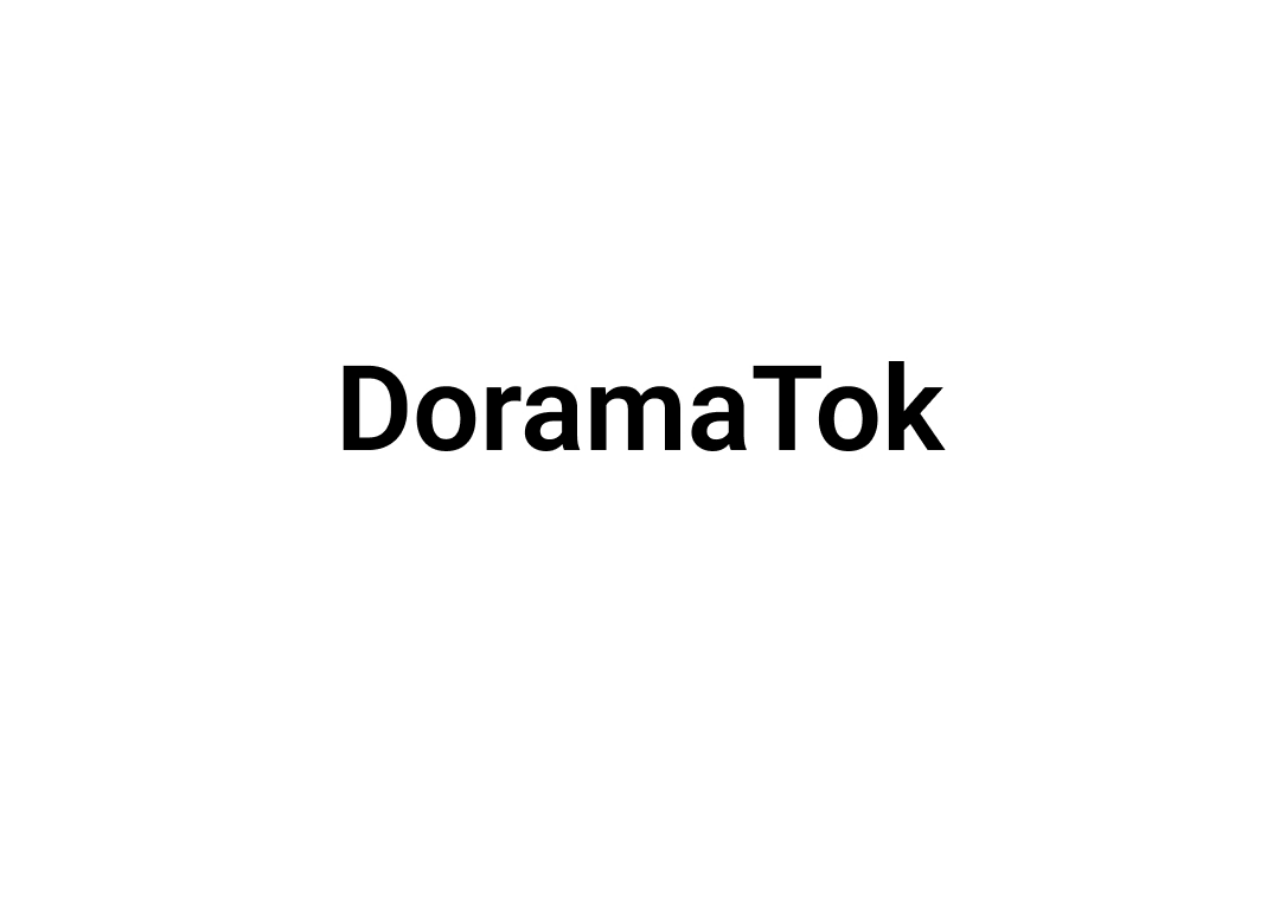
<file: index.html>
<!DOCTYPE html>
<html lang="en">
<head>
  <meta charset="UTF-8">
  <meta name="viewport" content="width=device-width, initial-scale=1.0, user-scalable=no, viewport-fit=cover">
  <title>DoramaShorts</title>
  
  <!-- Предотвращение кэширования -->
  <meta http-equiv="Cache-Control" content="no-cache, no-store, must-revalidate">
  <meta http-equiv="Pragma" content="no-cache">
  <meta http-equiv="Expires" content="0">
  
  <link rel="stylesheet" href="styles48.css">
  <link rel="icon" type="image/x-icon" href="Group-589.ico">
  
  <!-- Предотвращаем зум и другие iOS поведения -->
  <meta name="apple-mobile-web-app-capable" content="yes">
  <meta name="apple-mobile-web-app-status-bar-style" content="black-translucent">
  <meta name="apple-touch-fullscreen" content="yes">
  <meta name="format-detection" content="telephone=no">
  
  <!-- Дополнительные стили для фиксации экрана -->
  <style>
    html, body {
      position: fixed;
      width: 100%;
      height: 100%;
      overflow: hidden;
      overscroll-behavior: none;
      -webkit-overflow-scrolling: touch;
    }
    
    /* Улучшенная отзывчивость вкладок */
    .tab-button {
      -webkit-tap-highlight-color: transparent;
      -webkit-touch-callout: none;
      -webkit-user-select: none;
      touch-action: manipulation;
    }
  </style>
  
  <!-- Telegram Web App Script - ВАЖНО: должен быть загружен первым -->
  <script src="https://telegram.org/js/telegram-web-app.js"></script>
</head>
<body>
  <div class="app">
    <!-- Экран авторизации с картинкой -->
    <div id="loadingIndicator" class="loading-indicator">
      <!-- ЗДЕСЬ МЕНЯЕТСЯ КАРТИНКА ЗАГРУЗКИ -->
      <!-- Замените src на путь к вашей картинке -->
      <img src="images/loading-screen.jpg" alt="Loading" class="loading-image">
    </div>
    
    <!-- Основной контейнер видео (скрыт по умолчанию) -->
    <div class="video-container" id="videoContainer" style="display: none;">
    
      <!-- Контент вкладки "Главная" -->
      <div id="mainContent" class="tab-content active">
        <!-- Основное видео с защитой от iOS плеера -->
        <video 
          id="currentVideo" 
          autoplay 
          muted 
          loop 
          playsinline 
          webkit-playsinline
          disablepictureinpicture
          controlslist="nodownload nofullscreen noremoteplayback"
          x-webkit-airplay="deny"
        ></video>
        
        <!-- Оверлей с информацией о видео (только название и жанр) -->
        <div class="video-info">
          <h3 id="videoTitle"></h3>
          <p id="videoSeries" style="display: none;"></p>
          <p id="videoSeasons" style="display: none;"></p>
          <p id="videoStatus" style="display: none;"></p>
          <p id="videoCountry" style="display: none;"></p>
          <p id="videoGenre"></p>
        </div>
        
        <!-- Оверлей с кнопками действий -->
        <div class="action-buttons">
          <button id="likeButton" class="action-button" data-video-id="">
            <img src="svg/like.svg" alt="icon" class="button-icon like-icon">
            Нравится
          </button>
          <button id="dislikeButton" class="action-button" data-video-id="">
            <img src="svg/dislike.svg" alt="icon" class="button-icon dislike-icon">
            Не...тся
          </button>
          <button id="favoriteButton" class="action-button" data-video-id="">
            <!-- ОБНОВЛЕННАЯ ИКОНКА ИЗБРАННОГО с версией для сброса кэша -->
            <img src="svg/favorites.svg?v=2" alt="icon" class="button-icon favorite-icon">
            Избранное
          </button>
          <button id="descriptionButton" class="action-button">
            <!-- ОБНОВЛЕННАЯ ИКОНКА ОПИСАНИЯ с версией для сброса кэша -->
            <img src="svg/description.svg?v=2" alt="icon" class="button-icon">
            Описание
          </button>
        </div>
      </div>
      
      <!-- Контент вкладки "Избранное" -->
      <div id="favoritesContent" class="tab-content">
        <div class="favorites-container">
          <div class="favorites-empty" id="favoritesEmpty">
            <img src="svg/favorites.svg" alt="Избранное" class="empty-icon">
            <p>Здесь будут ваши избранные видео</p>
            <span>Нажмите на звездочку, чтобы добавить видео в избранное</span>
          </div>
          <div class="favorites-list" id="favoritesList">
            <!-- Динамически добавляемые карточки избранных видео -->
          </div>
        </div>
      </div>
      
      <!-- Модальное окно с описанием -->
      <div id="descriptionModal" class="description-modal">
        <div class="modal-content">
          <button class="modal-close" id="modalClose">&times;</button>
          <h3 class="modal-title" id="modalTitle"></h3>
          <div class="modal-description" id="modalDescription"></div>
        </div>
      </div>
      
      <!-- Панель с вкладками внизу экрана -->
      <div class="bottom-panel">
        <div class="tabs-container">
          <button class="tab-button active" id="mainTab" data-tab="main">
            <img src="svg/Group%20581.svg" alt="Главная" class="tab-icon">
            <span class="tab-text">Главная</span>
          </button>
          <button class="tab-button" id="favoritesTab" data-tab="favorites">
            <img src="svg/favorites.svg" alt="Избранное" class="tab-icon">
            <span class="tab-text">Избранное</span>
          </button>
        </div>
      </div>
    </div>
  </div>
  
  <!-- Подключаем скрипты -->
  <script src="telegram-auth.js"></script>
  <script src="script33.js"></script>
</body>
</html>
</file>
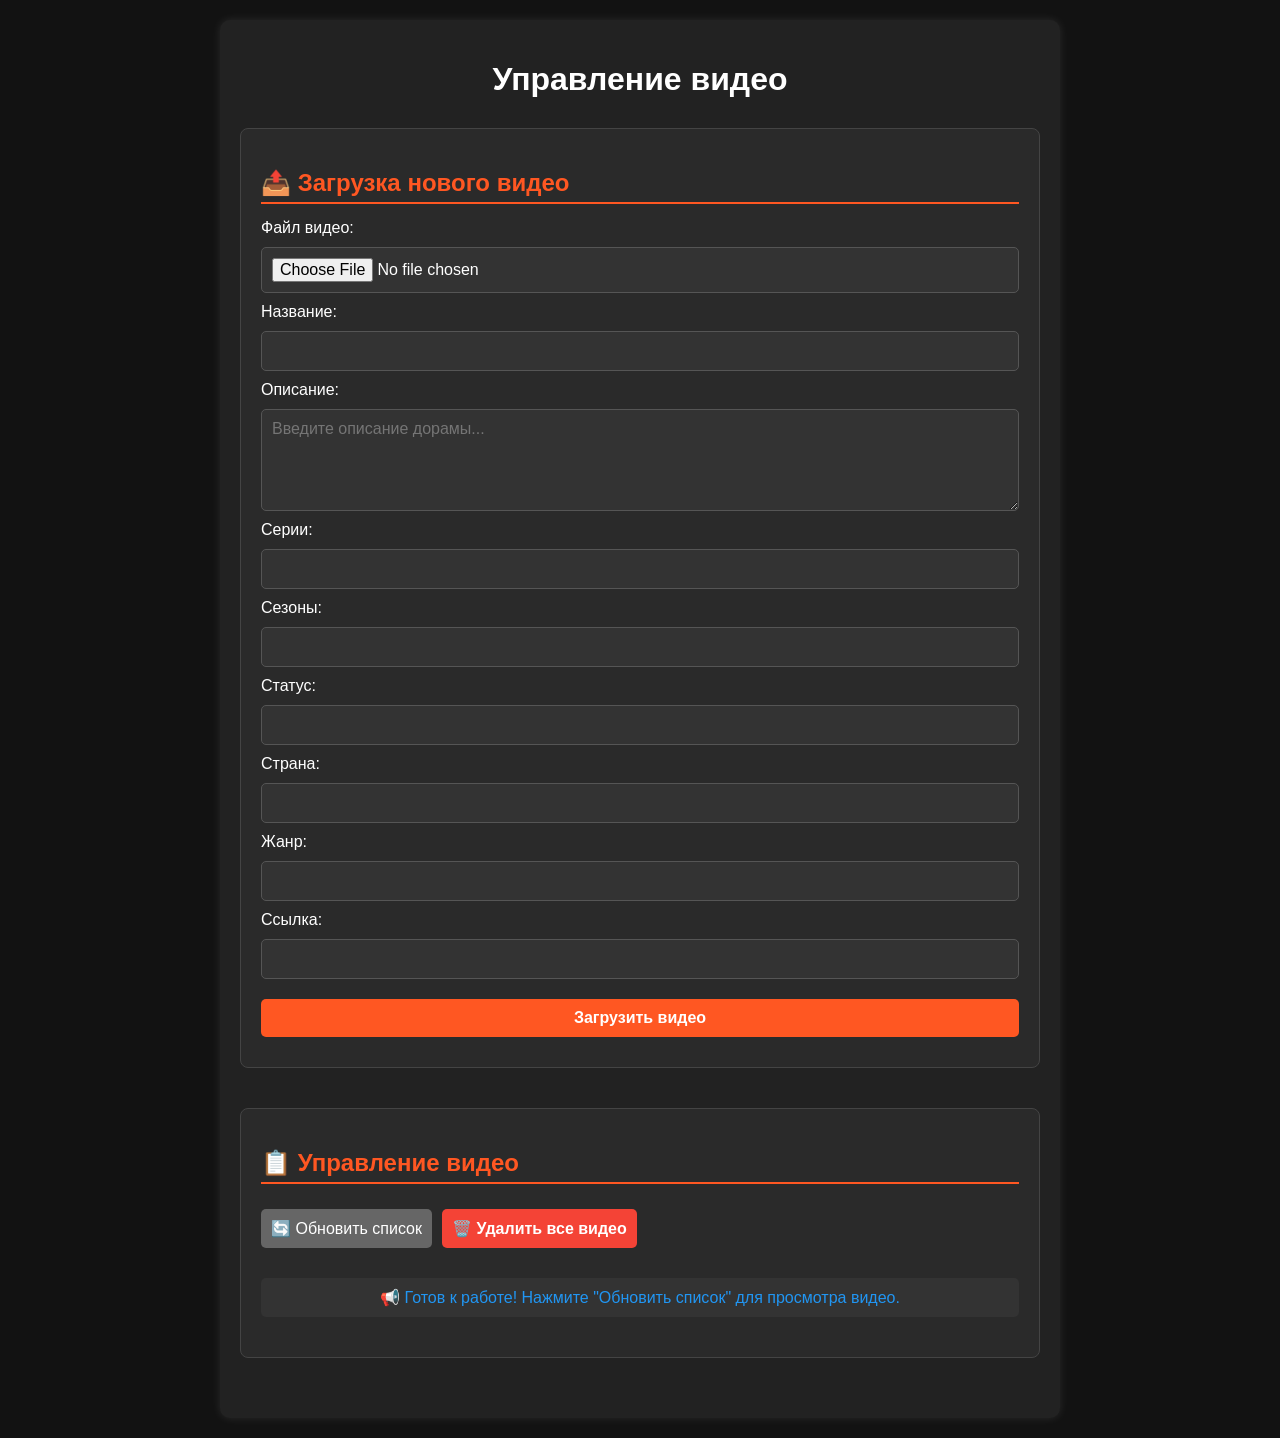
<file: admin/admin.html>
<!DOCTYPE html>
<html lang="en">
<head>
    <meta charset="UTF-8">
    <meta name="viewport" content="width=device-width, initial-scale=1.0">
    <title>Админка</title>
    <link rel="stylesheet" href="admin.css">
</head>
<body>
    <div class="admin-container">
        <h1>Управление видео</h1>
        
        <!-- Секция загрузки -->
        <div class="section">
            <h2>📤 Загрузка нового видео</h2>
            <form id="uploadForm">
                <label for="videoFile">Файл видео:</label>
                <input type="file" id="videoFile" required>
                
                <label for="videoTitle">Название:</label>
                <input type="text" id="videoTitle" required>
                
                <label for="videoDescription">Описание:</label>
                <textarea id="videoDescription" rows="4" placeholder="Введите описание дорамы..." required></textarea>
                
                <label for="videoSeries">Серии:</label>
                <input type="number" id="videoSeries" required>
                
                <label for="videoSeasons">Сезоны:</label>
                <input type="number" id="videoSeasons" required>
                
                <label for="videoStatus">Статус:</label>
                <input type="text" id="videoStatus" required>
                
                <label for="videoCountry">Страна:</label>
                <input type="text" id="videoCountry" required>
                
                <label for="videoGenre">Жанр:</label>
                <input type="text" id="videoGenre" required>
                
                <label for="videoLink">Ссылка:</label>
                <input type="text" id="videoLink" required>
                
                <button type="submit" class="btn-primary">Загрузить видео</button>
            </form>
        </div>

        <!-- Секция управления видео -->
        <div class="section">
            <h2>📋 Управление видео</h2>
            <div class="management-controls">
                <button id="loadVideosBtn" class="btn-secondary">🔄 Обновить список</button>
                <button id="deleteAllBtn" class="btn-danger">🗑️ Удалить все видео</button>
            </div>
            
            <div id="videosStatus" class="status-info">
                Нажмите "Обновить список" для загрузки видео
            </div>
            
            <div id="videosList" class="videos-list"></div>
        </div>
    </div>

    <!-- Модальное окно подтверждения -->
    <div id="confirmModal" class="modal">
        <div class="modal-content">
            <h3>⚠️ Подтверждение</h3>
            <p id="confirmText">Вы уверены?</p>
            <div class="modal-buttons">
                <button id="confirmYes" class="btn-danger">Да, удалить</button>
                <button id="confirmNo" class="btn-secondary">Отмена</button>
            </div>
        </div>
    </div>

    <script src="admin.js"></script>
</body>
</html>
</file>
<file: styles48.css>
/* styles5.css v5.3 - Независимое позиционирование элементов */

/*
 * УПРАВЛЕНИЕ ВЫСОТОЙ ЭЛЕМЕНТОВ:
 * --video-info-bottom: расстояние video-info от низа экрана
 * --action-buttons-bottom: расстояние action-buttons от низа экрана
 * --bottom-panel-height: высота панели вкладок
 * 
 * Примеры настройки:
 * --video-info-bottom: 90px;      // video-info выше
 * --action-buttons-bottom: 95px;  // кнопки выше
 * --video-info-bottom: 70px;      // video-info ниже
 * --action-buttons-bottom: 75px;  // кнопки ниже
 */

/* CSS-переменные для настройки положения элементов */
:root {
  --bottom-panel-height: 950px;         /* Высота панели вкладок */
  --video-info-bottom: 20px !important;         /* НЕЗАВИСИМАЯ настройка video-info */
  --action-buttons-bottom: 30px !important;      /* НЕЗАВИСИМАЯ настройка action-buttons */
  --active-tab-color: #fff;        /* Цвет активной вкладки */
  --inactive-tab-color: #666;         /* Цвет неактивной вкладки */
}

/* Сброс стилей и универсальный box-sizing */
*,
*::before,
*::after {
  box-sizing: border-box;
  margin: 0;
  padding: 0;
}

/* html и body без скролла */
html, body {
  width: 100%;
  height: 100%;
  overflow: hidden;
}

body {
  font-family: Arial, sans-serif;
  background: #000;
  display: flex;
  justify-content: center;
  align-items: center;
  /* Улучшенная поддержка тач-событий */
  touch-action: manipulation;
  -webkit-user-select: none;
  user-select: none;
}

/* Экран загрузки с картинкой */
.loading-indicator {
  position: fixed;
  top: 0;
  left: 0;
  width: 100%;
  height: 100%;
  background: #000;
  display: flex;
  justify-content: center;
  align-items: center;
  z-index: 1000;
}

.loading-image {
  width: 100%;
  height: 100%;
  object-fit: cover;
  /* Альтернативный вариант - contain, если нужно показать всю картинку */
  /* object-fit: contain; */
}

/* Контейнер приложения занимает весь экран */
.app {
  width: 100vw;
  height: 100vh;
  height: 100dvh; /* Для мобильных браузеров */
  background: #000;
  display: flex;
  justify-content: center;
  align-items: center;
  position: fixed; /* Фиксируем приложение */
  top: 0;
  left: 0;
  overflow: hidden;
}

/* Контейнер видео - адаптивный под экран */
.video-container {
  width: 100%;
  height: 100%;
  max-width: 450px; /* Ограничиваем ширину на больших экранах */
  max-height: 100vh;
  max-height: 100dvh;
  background: black;
  position: relative;
  overflow: hidden;
  /* Улучшенная поддержка тач-событий для Telegram */
  touch-action: manipulation;
  -webkit-tap-highlight-color: transparent;
  display: flex;
  flex-direction: column;
}

/* Контейнеры для вкладок */
.tab-content {
  position: absolute;
  top: 0;
  left: 0;
  width: 100%;
  height: calc(100% - var(--bottom-panel-height));
  display: none;
  overflow: hidden;
}

.tab-content.active {
  display: block;
}

/* Стили для вкладки "Избранное" */
.favorites-container {
  width: 100%;
  height: 100%;
  background: #000;
  overflow-y: auto;
  padding: 20px 10px;
  padding-bottom: 40px;
  -webkit-overflow-scrolling: touch;
}

.favorites-empty {
  display: flex;
  flex-direction: column;
  align-items: center;
  justify-content: center;
  height: 100%;
  color: #666;
  text-align: center;
  padding: 20px;
}

.favorites-empty .empty-icon {
  width: 80px;
  height: 80px;
  opacity: 0.3;
  margin-bottom: 20px;
}

.favorites-empty p {
  font-size: 18px;
  color: #999;
  margin-bottom: 10px;
}

.favorites-empty span {
  font-size: 14px;
  color: #666;
}

.favorites-list {
  display: none;
  flex-direction: column;
  gap: 15px;
}

.favorites-list.has-items {
  display: flex;
}

/* Карточка избранного видео - оптимизированная */
.favorite-card {
  background: rgba(255, 255, 255, 0.05);
  border-radius: 12px;
  padding: 15px;
  display: flex;
  align-items: center;
  gap: 15px;
  cursor: pointer;
  transition: all 0.2s ease; /* Ускорили анимацию */
  border: 1px solid rgba(255, 255, 255, 0.1);
  /* Улучшенная область касания */
  -webkit-tap-highlight-color: transparent;
  touch-action: manipulation;
  user-select: none;
}

.favorite-card:hover,
.favorite-card:active {
  background: rgba(255, 255, 255, 0.1);
  transform: scale(1.02);
}

.favorite-card-thumbnail {
  width: 80px;
  height: 80px;
  background: #222;
  border-radius: 8px;
  overflow: hidden;
  flex-shrink: 0;
  display: flex;
  align-items: center;
  justify-content: center;
}

.favorite-card-thumbnail svg {
  opacity: 0.8;
}

.favorite-card-info {
  flex: 1;
  overflow: hidden;
}

.favorite-card-title {
  color: #fff;
  font-size: 16px;
  font-weight: bold;
  margin-bottom: 5px;
  overflow: hidden;
  text-overflow: ellipsis;
  white-space: nowrap;
}

.favorite-card-genre {
  color: #999;
  font-size: 14px;
}

.favorite-card-remove {
  background: none;
  border: none;
  color: #fff;
  padding: 10px;
  cursor: pointer;
  flex-shrink: 0;
  transition: transform 0.2s ease;
}

.favorite-card-remove:active {
  transform: scale(0.9);
}

.favorite-card-remove svg {
  width: 24px;
  height: 24px;
}

/* Основное видео - центрировано по вертикали */
.video-container video#currentVideo {
  position: absolute;
  top: 50%;
  left: 50%;
  transform: translate(-50%, -50%);
  width: 100%;
  height: auto;
  max-height: calc(100vh - var(--bottom-panel-height) - 20px);
  object-fit: contain;
  z-index: 1;
  opacity: 1;
  transition: opacity 0.5s ease-in-out;
  background: #000;
}

/* Стили для панели с вкладками */
.bottom-panel {
  position: absolute;
  bottom: 0;
  left: 0;
  width: 100%;
  height: var(--bottom-panel-height);
  background-color: rgba(0, 0, 0, 0.95);
  box-shadow: 0 -4px 15px rgba(255, 255, 255, 0.3);
  z-index: 20;
  /* Для правильного отображения на всех устройствах */
  flex-shrink: 0;
}

.tabs-container {
  display: flex;
  height: 100%;
  width: 100%;
}

.tab-button {
  flex: 1;
  display: flex;
  flex-direction: column;
  align-items: center;
  justify-content: center;
  background: none;
  border: none;
  cursor: pointer;
  padding: 10px;
  transition: all 0.15s ease; /* Ускорили анимацию */
  position: relative;
  color: var(--inactive-tab-color);
  /* Улучшенная область касания */
  -webkit-tap-highlight-color: transparent;
  touch-action: manipulation;
  user-select: none;
  -webkit-user-select: none;
}

/* Увеличиваем область касания для мобильных */
.tab-button::after {
  content: '';
  position: absolute;
  top: -10px;
  left: -10px;
  right: -10px;
  bottom: -10px;
  z-index: -1;
}

/* СТИЛИ АКТИВНОЙ ВКЛАДКИ - мгновенное переключение */
.tab-button.active {
  color: var(--active-tab-color);
  transform: scale(1.05); /* Небольшое увеличение */
}

.tab-button.active::before {
  content: '';
  position: absolute;
  top: 0;
  left: 20%;
  right: 20%;
  height: 3px;
  background: var(--active-tab-color);
  border-radius: 0 0 3px 3px;
  animation: slideIn 0.15s ease-out;
}

@keyframes slideIn {
  from {
    transform: scaleX(0);
  }
  to {
    transform: scaleX(1);
  }
}

.tab-icon {
  width: 24px;
  height: 24px;
  margin-bottom: 5px;
  transition: all 0.15s ease;
  pointer-events: none; /* Предотвращаем блокировку кликов */
}

.tab-button.active .tab-icon {
  filter: brightness(1.5);
  transform: scale(1.1);
}

.tab-text {
  font-size: 12px;
  font-weight: 500;
  pointer-events: none; /* Предотвращаем блокировку кликов */
}

/* Визуальная обратная связь при нажатии */
.tab-button:active {
  transform: scale(0.95);
}

/* НЕЗАВИСИМОЕ ПОЗИЦИОНИРОВАНИЕ video-info */
.video-info {
  position: absolute;
  bottom: var(--video-info-bottom);
  left: 20px;
  right: 80px;
  z-index: 10;
  color: #fff;
  text-shadow: 0 1px 2px rgba(0,0,0,0.7);
  font-size: 16px;
  pointer-events: none;
}

.video-info h3 {
  margin-bottom: 8px;
  line-height: 1.3;
  word-wrap: break-word;
  overflow-wrap: break-word;
  hyphens: auto;
  font-size: 18px;
  font-weight: bold;
}

.video-info p {
  margin-bottom: 4px;
  font-size: 14px;
  opacity: 0.9;
}

/* НЕЗАВИСИМОЕ ПОЗИЦИОНИРОВАНИЕ action-buttons */
.action-buttons {
  position: absolute;
  bottom: var(--action-buttons-bottom);
  right: 10px;
  z-index: 10;
  display: flex;
  flex-direction: column;
  gap: 10px; /* Больше места между кнопками */
}

.action-button {
  background: transparent;
  color: #fff;
  border: none;
  cursor: pointer;
  text-decoration: none;
  display: flex;
  flex-direction: column;
  align-items: center;
  font-size: 11px;
  min-width: 44px;
  min-height: 44px;
  padding: 8px;
  touch-action: manipulation;
  -webkit-tap-highlight-color: transparent;
  outline: none;
  -webkit-appearance: none;
  transition: transform 0.2s ease;
}

.action-button:active {
  transform: scale(0.95);
}

/* Состояние активной кнопки */
.action-button.active {
  color: #fff;
}

.action-button.active .button-icon {
  filter: brightness(1.5);
}

/* Увеличиваем область касания кнопок */
.action-button::before {
  content: '';
  position: absolute;
  top: -5px;
  left: -5px;
  right: -5px;
  bottom: -5px;
  z-index: -1;
}

.button-icon {
  width: 22px;
  height: 22px;
  margin-bottom: 4px;
  -webkit-user-select: none;
  user-select: none;
  pointer-events: none;
  transition: transform 0.2s ease;
}

/* Анимация для активных кнопок */
.favorite-icon,
.like-icon,
.dislike-icon {
  transition: transform 0.3s ease;
}

.action-button.active .favorite-icon,
.action-button.active .like-icon,
.action-button.active .dislike-icon {
  transform: scale(1.2);
}

/* Модальное окно с описанием */
.description-modal {
  position: fixed;
  bottom: 0;
  left: 0;
  right: 0;
  height: 50vh;
  background: rgba(0, 0, 0, 0.95);
  backdrop-filter: blur(10px);
  transform: translateY(100%);
  transition: transform 0.3s ease-in-out;
  z-index: 100;
  border-radius: 20px 20px 0 0;
  overflow: hidden;
  -webkit-user-select: text;
  user-select: text;
  touch-action: pan-y;
}

.description-modal.show {
  transform: translateY(0);
}

.modal-content {
  padding: 20px;
  height: 100%;
  overflow-y: auto;
  position: relative;
  -webkit-user-select: text;
  user-select: text;
}

.modal-close {
  position: absolute;
  top: 15px;
  right: 20px;
  background: none;
  border: none;
  color: #fff;
  font-size: 28px;
  cursor: pointer;
  line-height: 1;
  width: 40px;
  height: 40px;
  display: flex;
  align-items: center;
  justify-content: center;
  border-radius: 50%;
  transition: background-color 0.2s;
  touch-action: manipulation;
  -webkit-tap-highlight-color: transparent;
  outline: none;
  min-width: 44px;
  min-height: 44px;
}

.modal-close:hover,
.modal-close:active {
  background-color: rgba(255, 255, 255, 0.1);
}

.modal-title {
  color: #fff;
  font-size: 18px;
  margin-bottom: 15px;
  margin-right: 50px;
  line-height: 1.3;
  font-weight: bold;
}

.modal-description {
  color: #ccc;
  font-size: 14px;
  line-height: 1.6;
  margin-right: 10px;
  white-space: pre-line;
}

/* Адаптивные правки для мобильных */
@media (max-width: 600px) {
  :root {
    --bottom-panel-height: 70px;
    --video-info-bottom: 85px;      /* Независимая настройка для мобильных */
    --action-buttons-bottom: 85px;  /* Независимая настройка для мобильных */
  }
  
  .video-info {
    left: 10px;
    right: 65px;
    font-size: 14px;
  }
  
  .action-buttons {
    right: 5px;
    gap: 8px;
  }
  
  .button-icon {
    width: 26px;
    height: 26px;
  }
  
  .action-button {
    min-width: 48px;
    min-height: 48px;
    padding: 10px;
    font-size: 10px;
  }
  
  .tab-icon {
    width: 22px;
    height: 22px;
  }
  
  .tab-text {
    font-size: 11px;
  }
  
  .favorite-card {
    padding: 12px;
  }
  
  .favorite-card-thumbnail {
    width: 60px;
    height: 60px;
  }
  
  .favorite-card-title {
    font-size: 14px;
  }
  
  .favorite-card-genre {
    font-size: 12px;
  }
  
  .modal-content {
    padding: 15px;
  }
  
  .modal-title {
    font-size: 16px;
    margin-right: 40px;
  }
  
  .modal-description {
    font-size: 13px;
  }
  
  .modal-close {
    min-width: 48px;
    min-height: 48px;
    font-size: 32px;
  }
}

/* Адаптивность для ДЕСКТОПОВ (широкие экраны) */
@media (min-width: 768px) {
  .app {
    display: flex;
    justify-content: center;
    align-items: center;
    height: 100vh;
  }
  
  .video-container {
    width: 450px;
    height: 800px;
    max-height: 95vh; /* Ограничиваем высоту */
    background: black;
    position: relative;
    overflow: hidden;
    border-radius: 20px;
    box-shadow: 0px 0px 15px rgba(255, 255, 255, 0.1);
  }
  
  .video-container video {
    width: 100%;
    height: 100%;
    object-fit: contain;
  }
  
  .video-info {
    left: 20px;
    right: 90px;
  }
  
  .action-buttons {
    right: 15px;
    gap: 12px;
  }
  
  .action-button {
    min-width: 48px;
    min-height: 48px;
    font-size: 12px;
  }
  
  .button-icon {
    width: 24px;
    height: 24px;
  }
  
  .bottom-panel {
    border-radius: 0 0 20px 20px; /* Скругление для десктопа */
  }
  
  .description-modal {
    left: 50%;
    right: auto;
    width: 450px;
    max-width: 90vw;
    transform: translateX(-50%) translateY(100%);
    border-radius: 20px 20px 0 0;
  }
  
  .description-modal.show {
    transform: translateX(-50%) translateY(0);
  }
}

/* Специальные стили для Telegram WebApp */
@media (hover: none) and (pointer: coarse) {
  .action-button {
    min-width: 48px;
    min-height: 48px;
  }
  
  .modal-close {
    min-width: 48px;
    min-height: 48px;
  }
}
</file>
<file: admin/admin.css>
/* admin.css v1.2 */
body {
    font-family: Arial, sans-serif;
    margin: 0;
    padding: 0;
    background-color: #121212;
    color: white;
    display: flex;
    justify-content: center;
    align-items: flex-start;
    min-height: 100vh;
    padding: 20px 0;
}

.admin-container {
    width: 90%;
    max-width: 800px;
    background: #222;
    padding: 20px;
    border-radius: 10px;
    box-shadow: 0 0 10px rgba(255, 255, 255, 0.1);
}

h1 {
    text-align: center;
    margin-bottom: 30px;
    color: #fff;
}

h2 {
    color: #ff5722;
    margin-bottom: 15px;
    border-bottom: 2px solid #ff5722;
    padding-bottom: 5px;
}

/* Секции */
.section {
    margin-bottom: 40px;
    padding: 20px;
    background: #2a2a2a;
    border-radius: 8px;
    border: 1px solid #444;
}

/* Формы */
form {
    display: flex;
    flex-direction: column;
}

input, button, textarea {
    margin: 10px 0;
    padding: 10px;
    border: none;
    border-radius: 5px;
    font-size: 16px;
}

input, textarea {
    background: #333;
    color: white;
    border: 1px solid #555;
}

input:focus, textarea:focus {
    outline: none;
    border-color: #ff5722;
    box-shadow: 0 0 5px rgba(255, 87, 34, 0.3);
}

textarea {
    resize: vertical;
    min-height: 80px;
    font-family: Arial, sans-serif;
}

/* Кнопки */
.btn-primary {
    background: #ff5722;
    color: white;
    cursor: pointer;
    font-weight: bold;
}

.btn-primary:hover {
    background: #e64a19;
}

.btn-secondary {
    background: #666;
    color: white;
    cursor: pointer;
}

.btn-secondary:hover {
    background: #777;
}

.btn-danger {
    background: #f44336;
    color: white;
    cursor: pointer;
    font-weight: bold;
}

.btn-danger:hover {
    background: #d32f2f;
}

.btn-small {
    padding: 5px 10px;
    font-size: 12px;
    margin: 2px;
}

/* Управление видео */
.management-controls {
    display: flex;
    gap: 10px;
    margin-bottom: 20px;
    flex-wrap: wrap;
}

.status-info {
    background: #333;
    padding: 10px;
    border-radius: 5px;
    margin-bottom: 20px;
    text-align: center;
    color: #ccc;
}

.videos-list {
    max-height: 400px;
    overflow-y: auto;
}

.video-item {
    background: #333;
    margin-bottom: 10px;
    padding: 15px;
    border-radius: 5px;
    border: 1px solid #555;
}

.video-item h4 {
    margin: 0 0 10px 0;
    color: #ff5722;
    font-size: 16px;
}

.video-details {
    display: grid;
    grid-template-columns: 1fr 1fr;
    gap: 8px;
    margin-bottom: 10px;
    font-size: 14px;
}

.video-details span {
    color: #ccc;
}

.video-actions {
    display: flex;
    gap: 10px;
    align-items: center;
}

.filename {
    font-family: monospace;
    background: #222;
    padding: 5px;
    border-radius: 3px;
    font-size: 12px;
    color: #888;
    word-break: break-all;
    margin-top: 5px;
}

/* Модальное окно */
.modal {
    display: none;
    position: fixed;
    z-index: 1000;
    left: 0;
    top: 0;
    width: 100%;
    height: 100%;
    background-color: rgba(0, 0, 0, 0.8);
}

.modal.show {
    display: flex;
    justify-content: center;
    align-items: center;
}

.modal-content {
    background: #333;
    padding: 20px;
    border-radius: 10px;
    text-align: center;
    max-width: 400px;
    width: 90%;
}

.modal-content h3 {
    margin-top: 0;
    color: #f44336;
}

.modal-buttons {
    display: flex;
    gap: 10px;
    justify-content: center;
    margin-top: 20px;
}

.modal-buttons button {
    margin: 0;
    padding: 10px 20px;
}

/* Статусы */
.success {
    color: #4CAF50;
}

.error {
    color: #f44336;
}

.warning {
    color: #ff9800;
}

.info {
    color: #2196F3;
}

/* Адаптивность */
@media (max-width: 600px) {
    .admin-container {
        width: 95%;
        padding: 15px;
    }
    
    .video-details {
        grid-template-columns: 1fr;
    }
    
    .management-controls {
        flex-direction: column;
    }
    
    .video-actions {
        flex-direction: column;
        gap: 5px;
    }
    
    .modal-buttons {
        flex-direction: column;
    }
}
</file>
